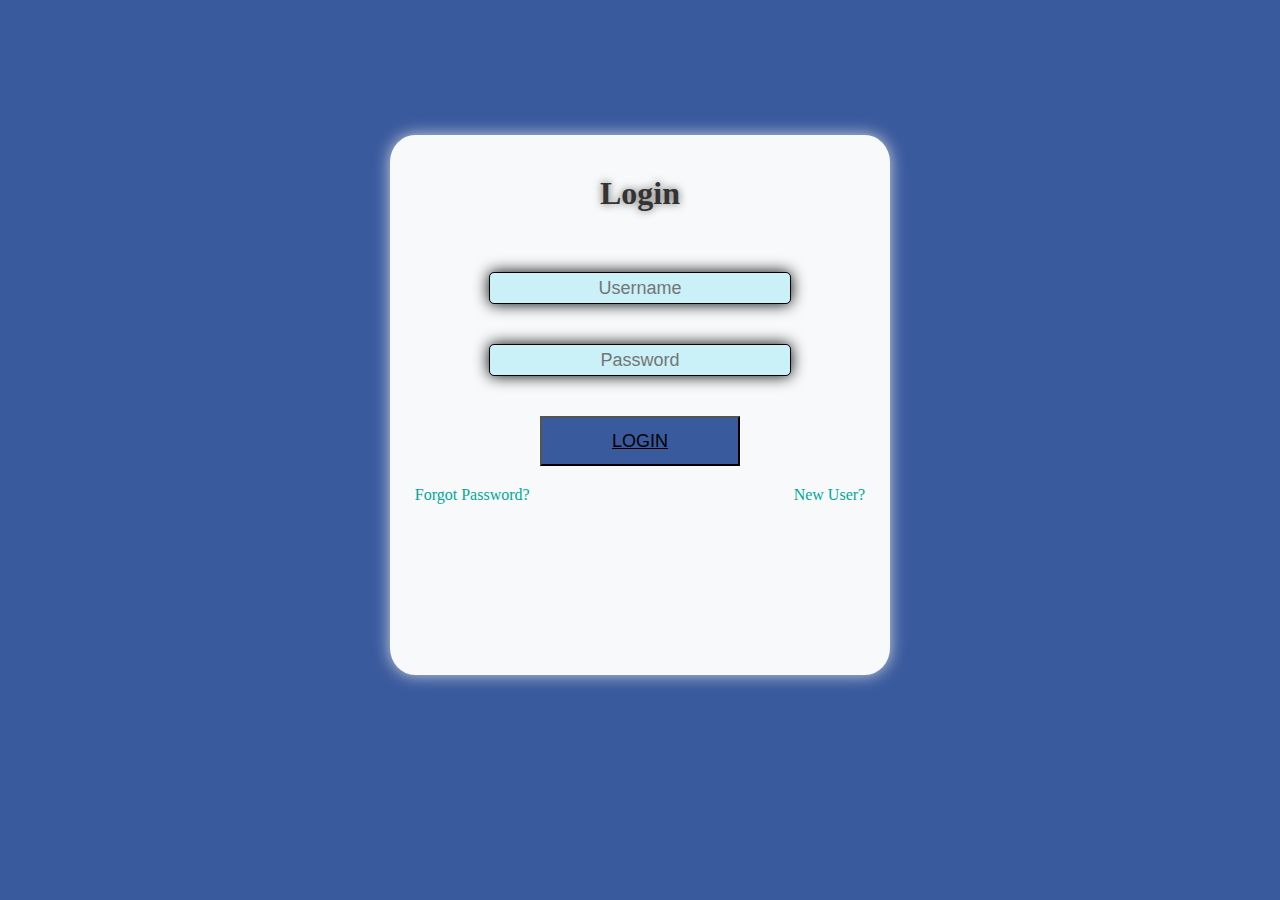
<file: loginpage.html>
<!DOCTYPE html>
<html lang="en">
<head>
    <meta charset="UTF-8">
    <meta name="viewport" content="width=device-width, initial-scale=1.0">
    <title>Login Page</title>
    <link rel="stylesheet" href="loginpage.css">
</head>
<body>
<div class="outer">
   <div id="container">
        <h1>Login</h1>
        <input class="user" type="text" placeholder="Username">
        <input type="password" name="pass" id="p" placeholder="Password">
        <button type="submit">LOGIN</button>
        <div id="links">
            <a id="a1" href="#">Forgot Password?</a>
            <a href="#">New User?</a>
        </div>
        
   </div>
 </div>  
</body>
</html>
</file>
<file: loginpage.css>
*{
    margin: 0;
    padding: 0;
}
body{
    background-color: #3A5A9E;
}

.outer{
    display: flex;
    height: 90vh;
    text-align: center;
    display: flex;
    align-items: center;
    justify-content: center;
}
input{
    border: 1px solid black;
    border-radius: 5px;
    text-align: center;
    font-size: large;
    margin: 20px;
    height: 30px;
    width: 300px;
    background-color: #caf0f8;
    box-shadow: 0 0 0.9rem black;
}
#container{
    background-color:#F7F9FA;
    height: 60vh;
    width: 500px;
    border-radius: 5%;
    box-shadow: 0 0 1rem #CED4DA;
}
h1{
    margin-bottom: 40px;
    margin-top: 40px ;
    color: #333333;
    text-shadow: 0 0 0.5rem rgb(97, 95, 95);
}
button{
    height: 50px;
    width: 200px;
    text-decoration: underline;
    font-size: large;
    margin-top: 20px;
    background-color: #3A5A9E ;
}
#links{
    margin-top: 20px;
}
a{
    text-decoration: none;
    color: #00A896;
}
#a1{
    margin-right: 260px;
}
</file>
